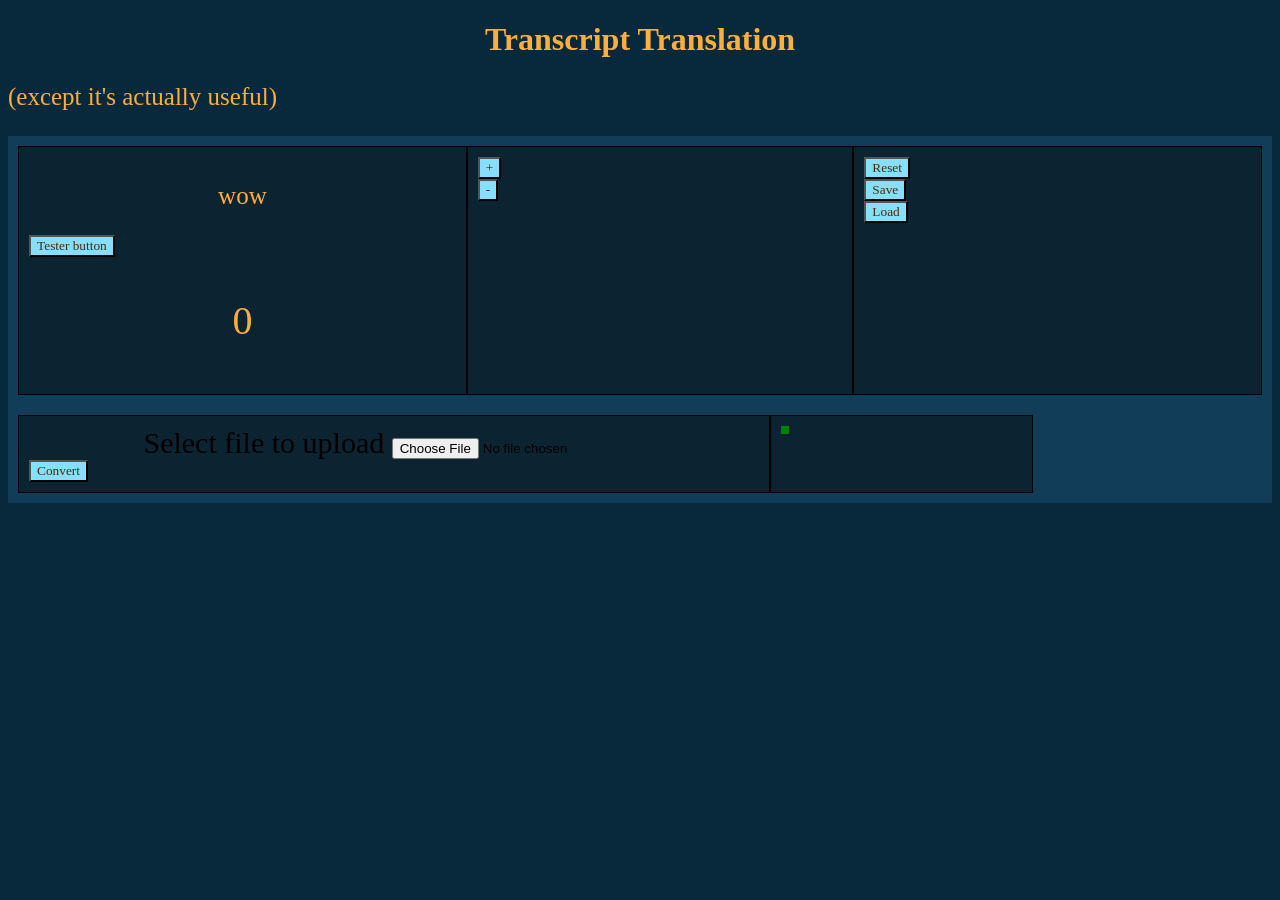
<file: src/index.html>
<!DOCTYPE html>
<html>
<head>
  <!-- python -m http.server 8000 -->
  <link rel="stylesheet" href="styles.css">
  <script src="home.js"></script>
</head>
<body>

<h1>Transcript Translation</h1>
<p>(except it's actually useful)</p>



<div class="container">
  <div>
    <p id="demo"></p>
    <button onclick="press()"> Tester button </button>
    <script> document.getElementById("demo").innerHTML = "wow"; </script>
    <p id="count" style="font-size:40px;">0</p>
  </div>
  <div>
    <button onclick="increaseCount()">+</button>
    <button onclick="decreaseCount()">-</button>
  </div>
  <div>
    <button onclick="resetCount()">Reset</button>
    <button onclick="saveCount()">Save</button>
    <button onclick="loadCount()">Load</button>
  </div>
</div>
<div class="container">
  <div>
    <form onsubmit="calling(event)">
      <label>Select file to upload</label>
      <input type="file">
      <button type="submit">Convert</button>
    </form>
  </div>
  <div>
    <table>
      <tbody id="tbody"></tbody>
    </table>
  </div>
</div>
</body>
</html>
</file>
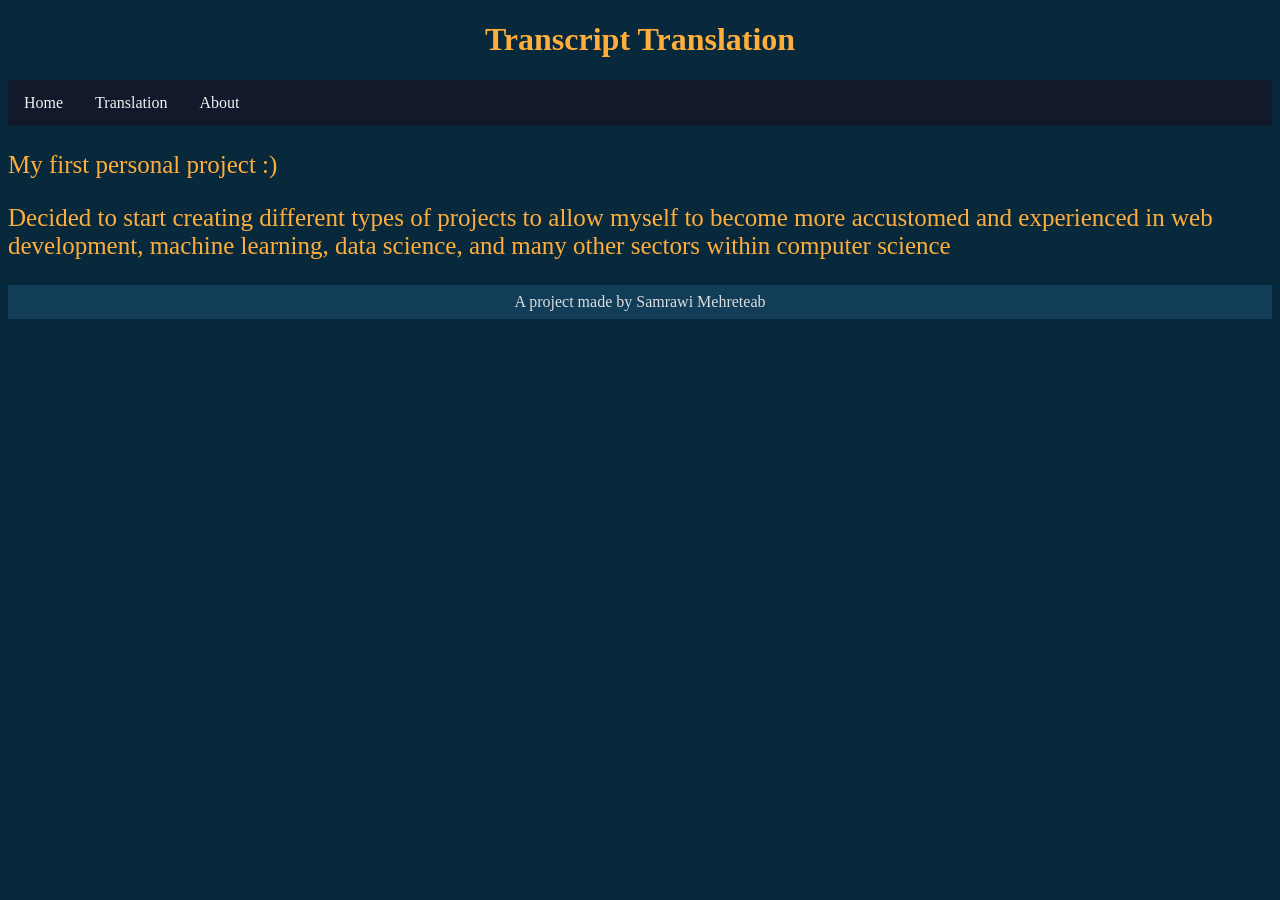
<file: templates/about.html>
<!DOCTYPE html>
<html>
<head>
  <!-- python -m http.server 8000 -->
  <link rel="stylesheet" href="../static/styles.css">
  <script src="../static/home.js"></script>
</head>
<body>

<h1>Transcript Translation</h1>


<ul class="topnav">
  <li><a href="/">Home</a></li>
  <li><a href="/translation">Translation</a></li>
  <li><a href="/about">About</a></li>
</ul>

<p>My first personal project :)</p>
<p>Decided to start creating different types of projects
     to allow myself to become more accustomed and experienced
      in web development, machine learning, data science,
    and many other sectors within computer science</p>

<footer>
  <label>A project made by Samrawi Mehreteab</label>
</footer>
</body>

</html>
</file>
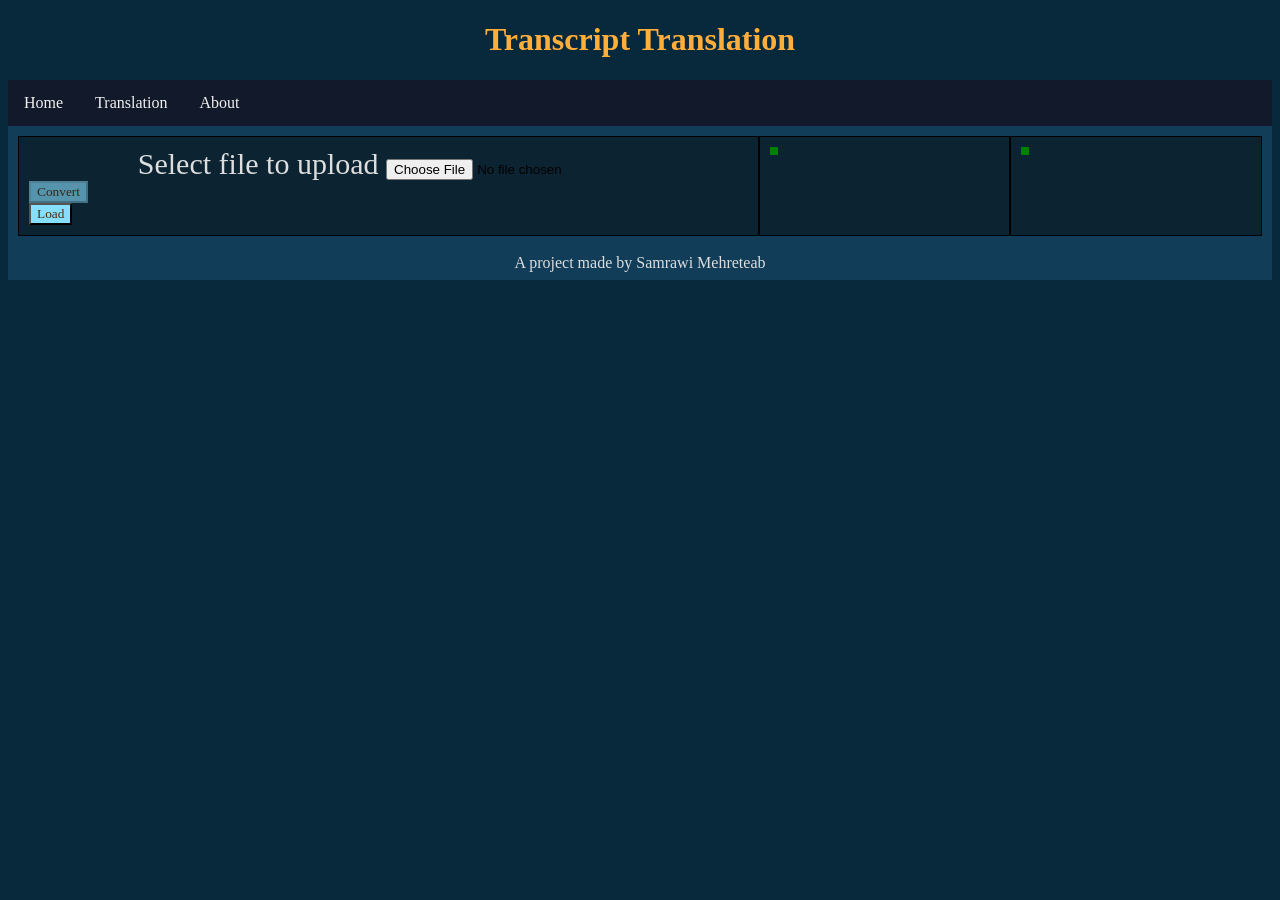
<file: templates/translation.html>
<!DOCTYPE html>
<html>
<head>
  <!-- python -m http.server 8000 -->
  <link rel="stylesheet" href="../static/styles.css">
  <script src="../static/home.js"></script>
</head>
<body>

<h1>Transcript Translation</h1>

<ul class="topnav">
  <li><a href="/">Home</a></li>
  <li><a href="/translation">Translation</a></li>
  <li><a href="/about">About</a></li>
</ul>

<!-- <div class="container">
  <div>
    <p id="demo"></p>
    <button onclick="press()"> Tester button </button>
    <script> document.getElementById("demo").innerHTML = "wow"; </script>
    <p id="count" style="font-size:40px;">0</p>
  </div>
  <div>
    <button onclick="increaseCount()">+</button>
    <button onclick="decreaseCount()">-</button>
  </div>
  <div>
    <button onclick="resetCount()">Reset</button>
    <button onclick="saveCount()">Save</button>
    <button onclick="loadCount()">Load</button>
  </div>
</div> -->
<div class="container">
  <div>
    <form onsubmit="calling(event)">
      <label>Select file to upload</label>
      <input type="file" onchange="enableButton()">
      <button type="submit" class="button" disabled>Convert</button>
      <button type="button" onclick="loadTrans()">Load</button>
    </form>
  </div>
  <div>
    <table>
      <tbody id="tbody"></tbody>
    </table>
  </div>
  <div>
    <table>
      <tbody id="tbody2"></tbody>
    </table>
    <span class="loader" hidden></span>
  </div>
</div>
<footer>
  <label>A project made by Samrawi Mehreteab</label>
</footer>
</body>
</html>
</file>
<file: src/styles.css>
body {
  background-color: rgb(7, 41, 59);
}

h1 {
  color: rgb(255, 174, 60);
  text-align: center;
}

p {
  font-family: verdana;
  font-size: 25px;
  color: rgb(255, 174, 60);
}

button {
    display: flex;
    justify-content: center;
    align-items: center;
    font-family: verdana;
    color: rgb(79, 42, 0);
    background: rgb(134, 223, 255);
}

table, th, td {
  border: 4px solid green;
  background: rgb(134, 223, 255);
  color: rgb(80, 9, 57);
  font-size: 25px;
}

.container {
  display: grid;
  grid-template-columns: auto auto auto;
  background-color: rgb(17, 61, 89);
  padding: 10px;
}
.container div {
  background-color: rgb(12, 35, 50);
  border: 1px solid black;
  padding: 10px;
  font-size: 30px;
  text-align: center;
}
</file>
<file: static/styles.css>
body {
  background-color: rgb(7, 41, 59);
}

h1 {
  color: rgb(255, 174, 60);
  text-align: center;
}

p {
  font-family: verdana;
  font-size: 25px;
  color: rgb(255, 174, 60);
}


button {
    display: flex;
    justify-content: center;
    align-items: center;
    font-family: verdana;
    color: rgb(79, 42, 0);
    background: rgb(134, 223, 255);
}

button:disabled {
  opacity: 0.6;
  cursor: not-allowed;
}

table, th, td {
  border: 4px solid green;
  background: rgb(134, 223, 255);
  color: rgb(80, 9, 57);
  font-size: 25px;
}

.container {
  display: grid;
  grid-template-columns: auto auto auto;
  background-color: rgb(17, 61, 89);
  padding: 10px;
}
.container div {
  background-color: rgb(12, 35, 50);
  border: 1px solid black;
  padding: 10px;
  font-size: 30px;
  text-align: center;
}

.loader {
  --color-1: #FFC400;
  --size: 1.5px;

  width: calc(106 * var(--size));
  height: calc(56 * var(--size));
  display: block;
  margin: calc(30 * var(--size)) auto;
  background-image:
    linear-gradient(var(--color-1) calc(50 * var(--size)), transparent 0),
    linear-gradient(var(--color-1) calc(50 * var(--size)), transparent 0),
    linear-gradient(var(--color-1) calc(50 * var(--size)), transparent 0),
    linear-gradient(var(--color-1) calc(50 * var(--size)), transparent 0),
    radial-gradient(circle calc(14 * var(--size)), var(--color-1) 100%, transparent 0);
  background-size:
    calc(48 * var(--size)) calc(15 * var(--size)),
    calc(15 * var(--size)) calc(35 * var(--size)),
    calc(15 * var(--size)) calc(35 * var(--size)),
    calc(25 * var(--size)) calc(15 * var(--size)),
    calc(28 * var(--size)) calc(28 * var(--size));
  background-position:
    calc(25 * var(--size)) calc(5 * var(--size)),
    calc(58 * var(--size)) calc(20 * var(--size)),
    calc(25 * var(--size)) calc(17 * var(--size)),
    calc(2 * var(--size)) calc(37 * var(--size)),
    calc(76 * var(--size)) 0;
  background-repeat: no-repeat;
  position: relative;
  transform: rotate(-45deg);
  box-sizing: border-box;
}
.loader::after,
.loader::before {
  content: '';
  position: absolute;
  width: calc(56 * var(--size));
  height: calc(56 * var(--size));
  border: calc(6 * var(--size)) solid var(--color-1);
  border-radius: 50%;
  left: calc(-45 * var(--size));
  top: calc(-10 * var(--size));
  background-repeat: no-repeat;
  background-image:
    linear-gradient(var(--color-1) calc(64 * var(--size)), transparent 0),
    linear-gradient(var(--color-1) calc(66 * var(--size)), transparent 0),
    radial-gradient(circle calc(4 * var(--size)), var(--color-1) 100%, transparent 0);
  background-size:
    calc(40 * var(--size)) calc(1 * var(--size)),
    calc(1 * var(--size)) calc(40 * var(--size)),
    calc(8 * var(--size)) calc(8 * var(--size));
  background-position: center center;
  box-sizing: border-box;
  animation: rotation 0.3s linear infinite;
}
.loader::before {
  left: calc(25 * var(--size));
  top: calc(60 * var(--size));
}

.loader[hidden] {
  display: none !important;
}

@keyframes rotation {
  0% {
    transform: rotate(0deg);
  }
  100% {
    transform: rotate(360deg);
  }
}


footer {
  background-color: rgb(17, 61, 89);
  color: white;
  text-align: center;
  padding: 8px;
  font-family: Calibri;
}

/* Style the topnav */
ul.topnav {
  display: flex;
  list-style-type: none;
  margin: 0;
  padding: 0;
  background-color: #12192b;
}

/* Style links in topnav */
ul.topnav li a {
  display: block;
  color: #f1f1f1;
  padding: 14px 16px;
  text-decoration: none;
}

/* Change color on hover */
ul.topnav li a:hover {
  background-color: #dddddd;
  color: black;
}

label{
  color: #dddddd;
}
</file>
